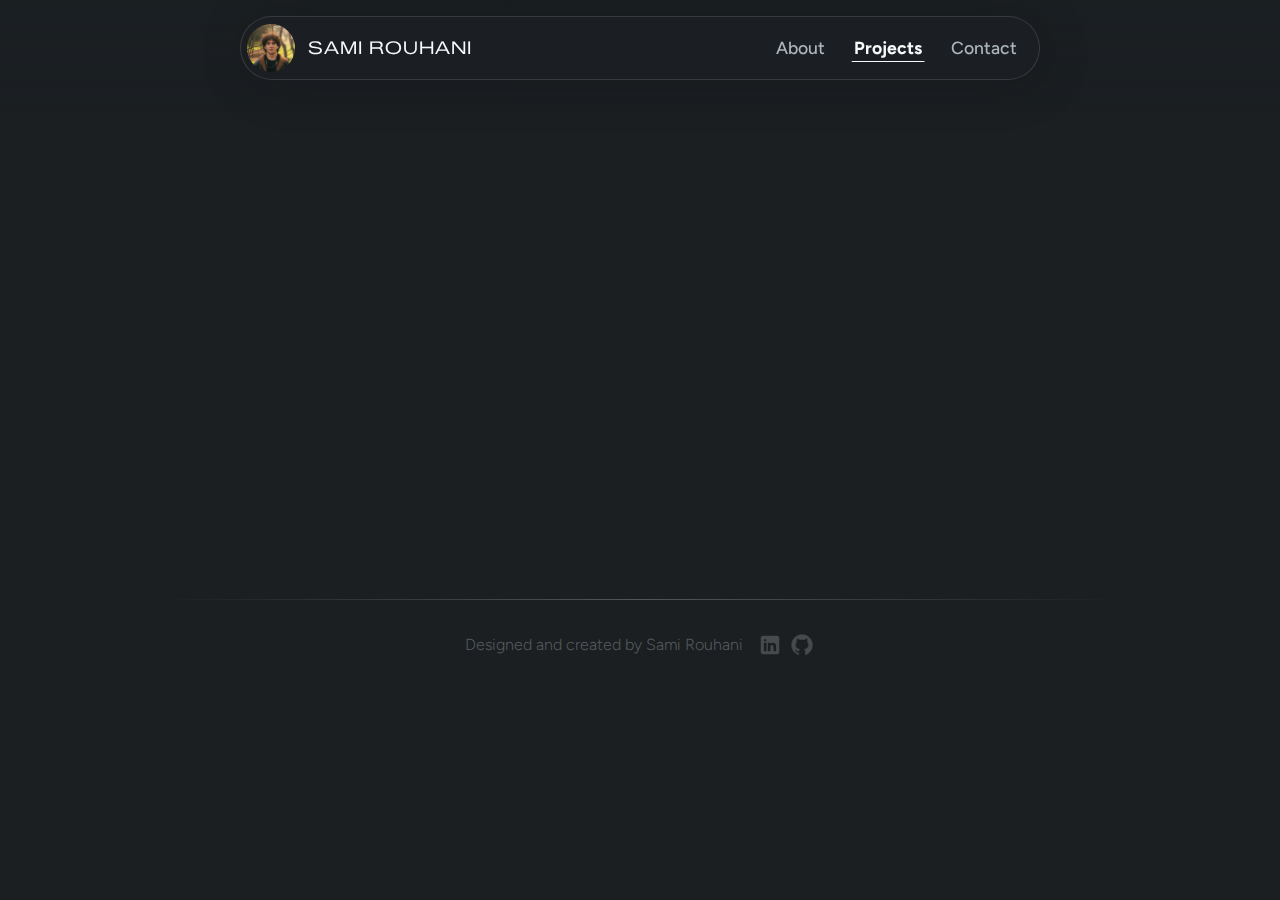
<file: projects.html>
<!DOCTYPE html>
<html lang="en">
<head>
  <meta charset="UTF-8" />
    <meta name="viewport" content="width=device-width, initial-scale=1.0" />
    <title>Sami Rouhani's Projects</title>
    <link rel="stylesheet" href="styles.css" />
    <link rel="icon" type="image/svg" href="./resources/favicon.svg">

    <link rel="preconnect" href="https://fonts.googleapis.com" />
    <link rel="preconnect" href="https://fonts.gstatic.com" crossorigin />
    <link
      href="https://fonts.googleapis.com/css2?family=Figtree:ital,wght@0,300..900;1,300..900&display=swap"
      rel="stylesheet"
    />
    <link
      href="https://fonts.googleapis.com/css2?family=Zalando+Sans+Expanded:ital,wght@0,200..900;1,200..900&display=swap"
      rel="stylesheet"
    />
    <link rel="stylesheet" href="projects.css">
</head>
<body>
  <section class="menu">
    <ul>
      <li class="about menuLink"><a href="index.html">About</a></li>
      <li class="projects menuLink"><a href="projects.html">Projects</a></li>
      <li class="contact menuLink"><a href="contact.html">Contact</a></li>
    </ul>
  </section>
  <div id="top_shadow"></div>
    <nav>
      <a href="index.html" id="name_and_photo">
        <img
          src="resources/IMG_4327.jpg"
          alt="Profile Picture"
          id="profile_pic"
        />
        <span>SAMI ROUHANI</span>
      </a>
      <div id="links">
        <ul>
          <li class="about navLink"><a href="index.html">About</a></li>
          <li class="projects navLink"><a href="projects.html">Projects</a></li>
          <li class="contact navLink"><a href="contact.html">Contact</a></li>
        </ul>
      </div>
      <img src="resources/icons8-hamburger-menu.svg" id="hamburger_menu" />
    </nav>
    <main>
      <section id="projects" class="hidden"> 
        <h1>My projects</h1>
        <div class="big container">
          <div class="small container">
            <h2>Featured</h2>
            <div class="teknofest project">
              <h3>Sign Language Translator Browser Extension (Teknofest 2025)</h3>
              <p class="description">
                Teknofest 2025 Barrier-Free Living Technologies finalist project. A Chrome extension & backend system that enhances video accessibility by converting spoken audio into real-time sign language avatar animations.
              </p>
              <div class="hidable_info">
                <h4>Problem</h4>
                <p>
                  Traditional captions are not sufficient for deaf users, especially those who are born deaf, as sign language is their primary language and the most effective way of communication.<br>
                  Existing solutions lack real-time avatar-based translation and broad platform compatibility.
                </p>
                <h4>Solution</h4>
                <p>
                  The solution is a browser extension that         automatically translates any video using a 3D animated avatar.
                  The user can just click on the extension pop up and start seeing the translation.
                </p>
                <h4>Methodology</h4>
                <p>
                  Pipeline converts streaming audio → text (Whisper) → sign instruction mapping → avatar animation commands delivered to extension front-end.
                </p>
                <h4>My role</h4>
                <p>
                  Experimented with Three.js, trying to animate a 3D rigged avatar I made with Blender in the extension. Improved my skills in team work. Designed the logo of our team and other graphics.
                </p>
              </div>
              <div class="more_info">
                <div class="date">09.2025</div>
                <img src="resources/icons8-down-arrow-24.png" alt="">
              </div>
            </div>
            <div class="divider"></div>
            <div class="small container">
              <h2>Other projects</h2>
            </div>
          </div>
        </div>
      </section>
    </main>
    <div class="divider header_divider"></div>
    <footer>
      <div id="footer_text">Designed and created by Sami Rouhani</div>
      <div id="footer_socials">
        <a href="https://linkedin.com/in/sami-rouhani-05b490292" target="_blank" rel="noopener noreferrer">
          <img src="resources/icons8-linkedin.svg" alt="linkedIn" id="footer_linkedIn_icon"/>
        </a>
        <a href="https://github.com/samirouhani" target="_blank" rel="noopener noreferrer">
          <img src="resources/icons8-github-64.png" alt="GitHub" id="footer_github_icon"/>
        </a>
      </div>
    </footer>
    <script src="script.js"></script>
</body>
</html>
</file>
<file: projects.css>
.projects.navLink {
    font-weight: 700;
}

.projects.navLink ::after{
    content: '';
    width: 90%;
    height: 1px;
    background: #F8F9FA;
    position: absolute;
    left: 50%;
    transform: translateX(-50%);
    bottom: 10%;
    border-radius: 50px;
    transition: 0.15s;
}

.about.navLink a, .contact.navLink a{
    color: #ADB5BD;
}

.menu ul li.projects {
    font-weight: 900;
    position: relative;
}

.menu ul li.projects::after {
    content: '';
    position: absolute;
    background: #F8F9FA;
    width: 80%;
    height: 0.1875rem;
    bottom: 0.375rem;
    left: 50%;
    border-radius: 2rem;
    transform: translate(-50%);
}

/* Projects Section */ 

h1 {
    font-size: 4rem;
}

#projects {
    padding-top: 5rem;
}

h4 {
    margin-top: 2rem ;
}

.project {
    background: #41474e10;
    padding: 1rem 1.6rem;
    border-radius: 1.8rem;
    border: 1px solid #f8f9fa22;
    color: #f8f9fa;
}

.big.container {
    margin-top: 2rem;
}

.project {
    margin-top: 1rem;
    display: block;
    position: relative;
    background: #41474e10;
    padding: 1rem 1.6rem;
    border-radius: 1.8rem;
    border: 1px solid #f8f9fa22;
    color: #f8f9fa;
    transition: background 0.2s, border-color 0.2s, transform 0.15s;
    cursor: pointer;
}

.project:hover {
    background: #41474e69;
    border-color: #ffffff44;
    transform: translateY(-3px);
}

.project:active {
    transform: translateY(0);
    background: #41474edc;
}

p {
    font-size: 1rem;
}

h3 {
    line-height: 1.8rem;
}

p.description {
    margin-top: 1rem;
}

.more_info {
    margin-top: 1rem;
}

@media screen and (max-width: 550px) {

    h1 {
        font-size: 2.9rem;
    }

    .project:hover {
        background: #41474e10;
        border-color: #f8f9fa22;
        transform: translateY(0);
    }

    .project:active {
        transform: translateY(3px);
        background: #41474edc;
    }
}
</file>
<file: styles.css>
/* RESET DEFAULT SETTINGS */

/* 1. Use a more-intuitive box-sizing model */
*,
*::before,
*::after {
  box-sizing: border-box;
}

/* 2. Remove default margin */
* {
  margin: 0;
}

/* 3. Enable keyword animations */
@media (prefers-reduced-motion: no-preference) {
  html {
    interpolate-size: allow-keywords;
  }
}

body {
  /* 4. Add accessible line-height */
  line-height: 1.5;
  /* 5. Improve text rendering */
  -webkit-font-smoothing: antialiased;
}

/* 6. Improve media defaults */
img,
picture,
video,
canvas,
svg {
  display: block;
  max-width: 100%;
}

/* 7. Inherit fonts for form controls */
input,
button,
textarea,
select {
  font: inherit;
}

/* 8. Avoid text overflows */
p,
h1,
h2,
h3,
h4,
h5,
h6 {
  overflow-wrap: break-word;
}

/* 9. Improve line wrapping */
p {
  text-wrap: pretty;
}
h1,
h2,
h3,
h4,
h5,
h6 {
  text-wrap: balance;
}

/*
  10. Create a root stacking context
*/
#root,
#__next {
  isolation: isolate;
}

body {
  background-color: #1b1f22;
  color: #f8f9fa;
  font-family: Figtree, sans-serif;
  font-size: 1.1rem;
}

::selection {
  background-color: #918c46;
}

a {
  color: #f8f9fa;
  text-decoration: none;
}

button {
  all: unset; /* nuke UA styles */
  -webkit-appearance: none; /* Safari */
  appearance: none;
  display: inline-flex;
  align-items: center;
  cursor: pointer;
}

button:focus-visible {
  outline: 2px solid #f8f9fa;
  outline-offset: 2px;
}

.divider {
  height: 1px;
  width: 100%;
  background: linear-gradient(0.25turn, transparent, #adb5bd5d, transparent);
  margin: 2rem 0;
}

:root {
  --chip-side: 0.9rem; /* default for Safari/Firefox */
}

@supports (-webkit-appearance: none) and (not (font: -apple-system-body)) {
  :root {
    --chip-side: 0.5rem; /* applies in Chromium, not Safari/Firefox */
  }
}

/* Top Shadow */
#top_shadow {
  position: fixed;
  top: 0;
  height: 7rem;
  width: 100%;
  background: linear-gradient(#1b1f22, transparent);
  z-index: 9;
}

/* Nav Bar */
nav {
  display: flex;
  border: 1px solid #f8f9fa22;
  max-width: 50rem;
  width: 95%;
  height: 4rem;
  border-radius: 50px;
  align-items: center;
  justify-content: space-between;
  padding: 0 1rem 0 0.4rem;
  position: fixed;
  top: 1rem;
  left: 50%;
  transform: translateX(-50%);
  background-color: #1b1f2266;
  backdrop-filter: blur(5px);
  box-shadow: 5px 5px 50px rgba(0, 0, 0, 0.17);
  /* box-shadow: 1px 2px 12px rgba(255, 255, 255, 0.05) inset; */
  z-index: 10;
}

nav span {
  font-family: "Zalando Sans Expanded", sans-serif;
  margin-left: 0.8rem;
  letter-spacing: 0.06rem;
}

nav ul {
  list-style: none;
  margin: 0;
  padding: 0;
  display: flex;
  gap: 1rem;
  align-items: center;
}

.navLink {
  font-weight: 500;
  display: inline-block;
  padding: 0.25rem 0.4rem;
  position: relative;
  width: max-content;
}

.about.navLink:hover a {
  color: #f8f9fa;
}
.projects.navLink:hover a {
  color: #f8f9fa;
}
.contact.navLink:hover a {
  color: #f8f9fa;
}

.about.navLink::after,
.projects.navLink::after,
.contact.navLink::after {
  content: "";
  width: 0;
  height: 1px;
  background: #f8f9fa;
  position: absolute;
  left: 50%;
  transform: translateX(-50%);
  bottom: 10%;
  border-radius: 50px;
  transition: 0.15s;
}

.about.navLink:hover::after,
.projects.navLink:hover::after,
.contact.navLink:hover::after {
  width: 90%;
}

#name_and_photo {
  display: inline-flex;
  align-items: center;
  /* cursor: pointer; */
}

#profile_pic {
  width: 3rem;
  height: 3rem;
  aspect-ratio: 1 / 1;
  object-fit: cover;
  object-position: center;
  border-radius: 50px;
}

#hamburger_menu {
  display: none;
  cursor: pointer;
}

@media screen and (max-width: 550px) {
  #links {
    display: none;
  }

  #hamburger_menu {
    display: block;
  }

  .menu .about:active::after,
  .menu .projects:active::after,
  .menu .contact:active::after {
    background: #adb5bd;
  }
}

/* Hero Section */
header {
  /* margin-top: 6rem; */
  padding: 6rem 8rem;
  min-height: 60vh;
  background: url("resources/heroBG_idle.png") center/cover no-repeat;
  align-items: center;
  align-content: center;
  /* transition: 0.9s ease-in-out; */
}

h1 {
  font-size: 5rem;
}

p {
  color: #dee2e6;
}

#header_content {
  margin-top: 6rem;
  max-width: 50rem;
  padding-bottom: 1rem;
}

#header_content .underlined.link {
  position: relative;
  width: max-content;
  font-weight: 500;
}

#header_content .underlined.link::after {
  content: "";
  width: 100%;
  height: 1px;
  background: #f8f9fa;
  position: absolute;
  left: 50%;
  transform: translateX(-50%);
  bottom: -2px;
  border-radius: 50px;
}

#about {
  margin-top: 2rem;
}

#socials {
  padding: 0;
  display: flex;
  gap: 1rem;
  align-items: center;
  margin-top: 1.3rem;
}

#socials img {
  width: 2rem;
}

#github_icon {
  width: 2.35rem !important;
}

.divider.header_divider {
  margin: 0 auto;
  width: 75%;
}

@media screen and (max-width: 1000px) {
  header {
    padding: 2rem 4rem;
  }

  h1 {
    font-size: 4rem;
  }

  #header_content {
    max-width: 37rem;
  }
}

@media screen and (max-width: 685px) {
  header {
    background: url(resources/heroBG_mobile.png) center/cover no-repeat;
  }
}

@media screen and (max-width: 550px) {
  h1 {
    font-size: 2.9rem;
  }

  header {
    padding: 2rem 1.2rem;
  }
}

/* MAIN */

main {
  padding: 2rem 10rem;
}

/* Tech Stack Section */

#tech_stack {
  padding: 1rem 0;
}

#tech_content {
  position: relative;
  timeline-scope: --techScroll;
}

#tech_list {
  list-style: none;
  margin: 0;
  padding: 1rem 0 1.5rem 0;
  display: flex;
  overflow-x: scroll;
  overflow-y: visible;
  gap: 0.75rem;
  scroll-behavior: smooth;
  scroll-timeline-name: --techScroll;
  scroll-timeline-axis: inline;
}

#tech_list li a {
  display: flex;
  height: 3.5rem;
  flex-shrink: 0;
  white-space: nowrap;
  align-items: center;
  justify-content: center;
  gap: 0.5rem;
  padding: 0 0.5rem;
  background: #41474e10;
  border: 1px solid #f8f9fa22;
  border-radius: 2rem;
  font-weight: 500;
  color: #f8f9fa;
  text-decoration: none;
  line-height: 1;
  transition:
    background 0.2s,
    border-color 0.2s,
    transform 0.15s;
}

#tech_list li a::before,
#tech_list li a::after {
  content: "";
  display: block;
  width: var(--chip-side);
  height: 1px;
  flex: 0 0 var(--chip-side);
}

#tech_list li a:hover {
  background: #41474e69;
  border-color: #ffffff44;
  transform: translateY(-2px);
}

#tech_list li a:active {
  transform: translateY(0);
  background: #41474edc;
}

.tech_logo {
  width: 1.25rem;
  height: 1.25rem;
  object-fit: contain;
  flex-shrink: 0;
  display: block;
}

#tech_list::-webkit-scrollbar {
  height: 0.25rem;
}

#tech_list::-webkit-scrollbar-track {
  background-color: #dee2e634;
  border-radius: 100vw;
  margin-inline: 30vw;
}

#tech_list::-webkit-scrollbar-thumb {
  background-color: #c0c0c0;
  border-radius: 100vw;

}

#tech_list::-webkit-scrollbar-thumb:hover {
  background-color: #c0c0c093;
}


.scroll-indicator {
  display: none;
  position: relative;
  width: 5rem;
  height: 0.3rem;
  background-color: #dee2e634;
  border-radius: 50px;
  left: 50%;
  transform: translateX(-50%);
  cursor: pointer;
}

.scroll-thumb {
  display: none;
  position: absolute;
  content: "";
  width: 35%;
  height: 60%;
  background-color: #c0c0c0; 
  border-radius: 50px;
  
  left: 0;
  top: 50%;
  transform: translateY(-50%);
  
  animation: indicator forwards linear;
  
  animation-timeline: --techScroll; 
  z-index: 10;
}

@keyframes indicator {
  from {
    left: 1%;
  }

  to {
    left: 64%;
  }
}

#scroll_right_shadow {
  position: absolute;
  background: linear-gradient(to left, #1b1f22, transparent);
  height: 100%;
  width: 2rem;
  right: 0;
  top: 0;
}

#scroll_left_shadow {
  position: absolute;
  background: linear-gradient(to right, #1b1f22, transparent);
  height: 60%;
  width: 2rem;
  left: 0;
  bottom: 0;
}

#list_seperator {
  opacity: 0.5;
  align-content: center;
}

#first_tech {
  margin-left: 2rem;
}

#last_tech {
  margin-right: 2rem;
}

@media screen and (max-width: 1000px) {
  main {
    padding: 2rem 4rem;
  }
}

@media screen and (max-width: 550px) {
  main {
    padding: 2rem 1.2rem;
  }

  #first_tech {
    margin-left: 1rem;
  }

  #scroll_left_shadow {
    width: 1.5rem;
  }

  #scroll_right_shadow {
    width: 2rem;
  }

  #tech_list::-webkit-scrollbar, #tech_list::-webkit-scrollbar-track, #tech_list::-webkit-scrollbar-thumb {
    display: none;
  }

  .scroll-indicator, .scroll-thumb {
    display: inline-block;
  }

  #tech_list li a:hover {
    background: #41474e10;
    border-color: #f8f9fa22;
    transform: translateY(0);
  }

  #tech_list li a:active {
    transform: translateY(3px);
      background: #41474edc;
  }
}

/* Education & Experience Section*/

#experience_content {
  margin-top: 3.5rem;
}

#experience ul.accordion {
  margin: 1.5rem 0;
  line-height: 2rem;
  padding: 0;
}

#experience li.experience {
  margin: 0 1rem 1rem 1rem;
  display: block;
  position: relative;
  background: #41474e10;
  padding: 1rem 1.6rem;
  border-radius: 1.8rem;
  border: 1px solid #f8f9fa22;
  color: #f8f9fa;
  transition:
    background 0.2s,
    border-color 0.2s,
    transform 0.15s;
  cursor: pointer;
}

#experience li.experience:hover {
  background: #41474e69;
  border-color: #ffffff44;
  transform: translateY(-3px);
}

#experience li.experience:active {
  transform: translateY(0);
  background: #41474edc;
}

.more_info {
  color: #adb5bd;
  font-size: 1rem;
  display: flex;
  justify-content: space-between;
  align-items: center;
}

.more_info img {
  height: 0.8rem;
  margin-top: 0.2rem;
}

.hidable_info {
  color: #dee2e6;
  position: relative;
  max-height: 0;
  overflow: hidden;
  overflow-y: auto;
  transition: 0.4s ease;
  filter: blur(3px);
  opacity: 0;
}

.hidable_info ul {
  margin: 2rem 0;
}

.experience.active .more_info img {
  transform: rotate(180deg);
}

@media screen and (max-width: 685px) {
  #experience li.experience {
    margin: 0 0 1rem 0;
  }

  .hidable_info ul {
    margin: 1rem 0;
    padding: 0 1rem 0 1.5rem;
  }
}

@media screen and (max-width: 550px) {
  #experience li.experience:hover {
    background: #41474e10;
    border-color: #f8f9fa22;
    transform: translateY(0);
  }

  #experience li.experience:active {
    transform: translateY(3px);
    background: #41474edc;
  }
}

/* Footer */

footer {
  display: flex;
  justify-content: center;
  align-items: center;
  margin: 2rem 0;
}

#footer_text {
  font-weight: 100;
  font-size: 1rem;
  color: #f8f9fa44;
}

#footer_socials {
  padding: 0;
  display: flex;
  gap: 0.5rem;
  align-items: center;
  /* margin-top: 1.3rem; */
  margin-left: 1rem;
}

#footer_socials img {
  width: 1.4rem;
  opacity: 0.2;
}

#footer_github_icon {
  width: 1.65rem !important;
}

/* Hamburger Menu */

.menu {
  display: flex;
  z-index: 100;
  position: fixed;
  width: 100%;
  height: 100%;
  background-color: #1b1f22c7;
  backdrop-filter: blur(10px);
  justify-content: center;
  align-items: center;
  opacity: 0;
  visibility: hidden;
  pointer-events: none;
}

.menu.open {
  opacity: 1;
  visibility: visible;
  pointer-events: auto;
  transform: scale(1.05);
  transition:
    opacity 0.3s ease,
    transform 0.2s ease;
}

.menu ul {
  padding: 0;
  text-align: center;
  font-weight: 500;
}

.menu ul li {
  font-size: 2.5rem;
  margin: 4rem 0;
  list-style: none;
}

.menu ul li a:active {
  color: #dee2e69b;
}

/* Animation on Scroll */

.hidden {
  opacity: 0;
  transform: translateY(20%);
  filter: blur(5px);
  transition: 0.8s all ease;
}

.show {
  opacity: 1;
  transform: translateY(0);
  filter: blur(0);
}

@media (prefers-reduced-motion) {
  * {
    transition: none;
  }
}
</file>
